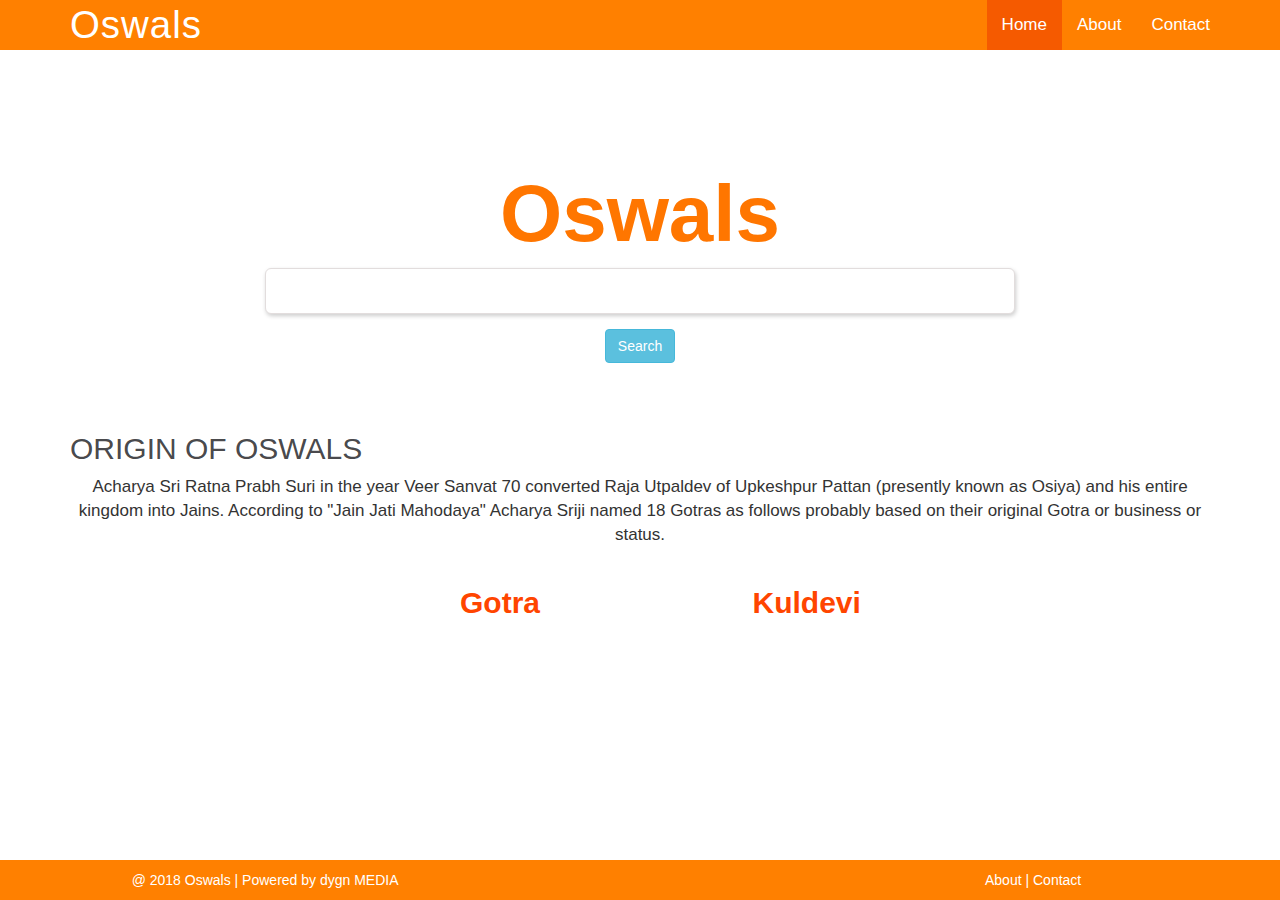
<file: index.html>
<!DOCTYPE>
<html lang="en">

<!-- head and link -->

<head>
	<title>Oswals</title>
	<!--link rel="icon" href="image/Swastika.png" type="image"-->
	<link href="css/bootstrap.min.css" rel="stylesheet" type="text/css">
	<link href="css/style.css" rel="stylesheet" type="text/css">
	<script src="https://ajax.googleapis.com/ajax/libs/jquery/1.12.4/jquery.min.js"></script>
	<script src="js/bootstrap.min.js"></script>

	<link href="https://fonts.googleapis.com/css?family=Roboto" rel="stylesheet">

 

<meta name="viewport" content="width=device-width, initial-scale=1">

</head>

<!-- Body of html -->

<body>

<!-- header and top navigation -->

<nav class="navbar navbar-inverse navbar-fixed-top">
  
  <div class="container">
  
    <div class="navbar-header">
  
      <button type="button" class="navbar-toggle collapsed" data-toggle="collapse" data-target="#navbar" aria-expanded="false" aria-controls="navbar">
  
        <span class="sr-only">Toggle navigation</span>
        <span class="icon-bar"></span>
        <span class="icon-bar"></span>
        <span class="icon-bar"></span>
  
      </button>
  
  <!-- Project Name written on top navigation header -->
      <a class="navbar-brand" href="index.html">Oswals</a>
  
    </div>
  
  <!-- Menu on Top navigation bar -->
    <div id="navbar" class="collapse navbar-collapse">
      
      <ul class="nav navbar-nav navbar-right">
       
       <li class="active"><a href="index.html" style="background-color: #f55a00">Home</a></li>
        <li><a href="about-us.html">About</a></li>
        <li><a href="#contact-us.html">Contact</a></li>
     
      </ul>
    </div>
  </div>
</nav>

<!-- new conainer -->
<div class="container first-cont">

	<h1 >Oswals</h1> <!-- First heading -->

<!-- Search Engine -->		
	<div class="form-group ">
		<div class="row">
			<div class="col-md-offset-2 col-md-8">
		   		<input type="text" class="form-control home_search input-lg" id="usr">
		   	</div>
		</div>
	</div>

	<button type="button" class="btn btn-info">Search</button>
</div>

<!-- breakrecord -->
<br>
<br>

<!-- Info about Oswals -->

<div class="container">
	<div class="paragraph">
		
		<h2 class="paragraph_head">ORIGIN OF OSWALS</h2>

		<p class="text-center" align="justify">Acharya Sri Ratna Prabh Suri in the year Veer Sanvat 70 converted Raja Utpaldev of Upkeshpur Pattan (presently known as Osiya) and his entire kingdom into Jains. According to "Jain Jati Mahodaya" Acharya Sriji named 18 Gotras as follows probably based on their original Gotra or business or status.</p>
	
	</div>
</div>


<!-- <a href="table.html">
                        <i class="pe-7s-note2"></i>
                        <p>Table List</p>
                    </a> -->

<br>
<div class="container gotra_kuldevi">
<div class="row">
	<div class="col-md-offset-4 col-md-3">
		<a href="Gotra page.html">Gotra</a>
	</div>
	<div class="col-md-5">
		<span style="text-align: right;"><a href="Kuldevi page.html">Kuldevi</a></span>
	</div>
</div>
</div>
<!-- footer section-->
<div class="footer">
	<div class="col-md-4 col-md-offset-1">
		<p>&#64; 2018 Oswals | Powered by <a href="https://www.dygnmedia.com/"> dygn <span>MEDIA</span></a></p>
	</div>
	<div class="col-md-offset-4 col-md-2 ">
		<p><a href="about-us.html">About  </a><a href="#contact-us.html">|    Contact</a></p>
</div>
</div>

</body>
</html>
</file>
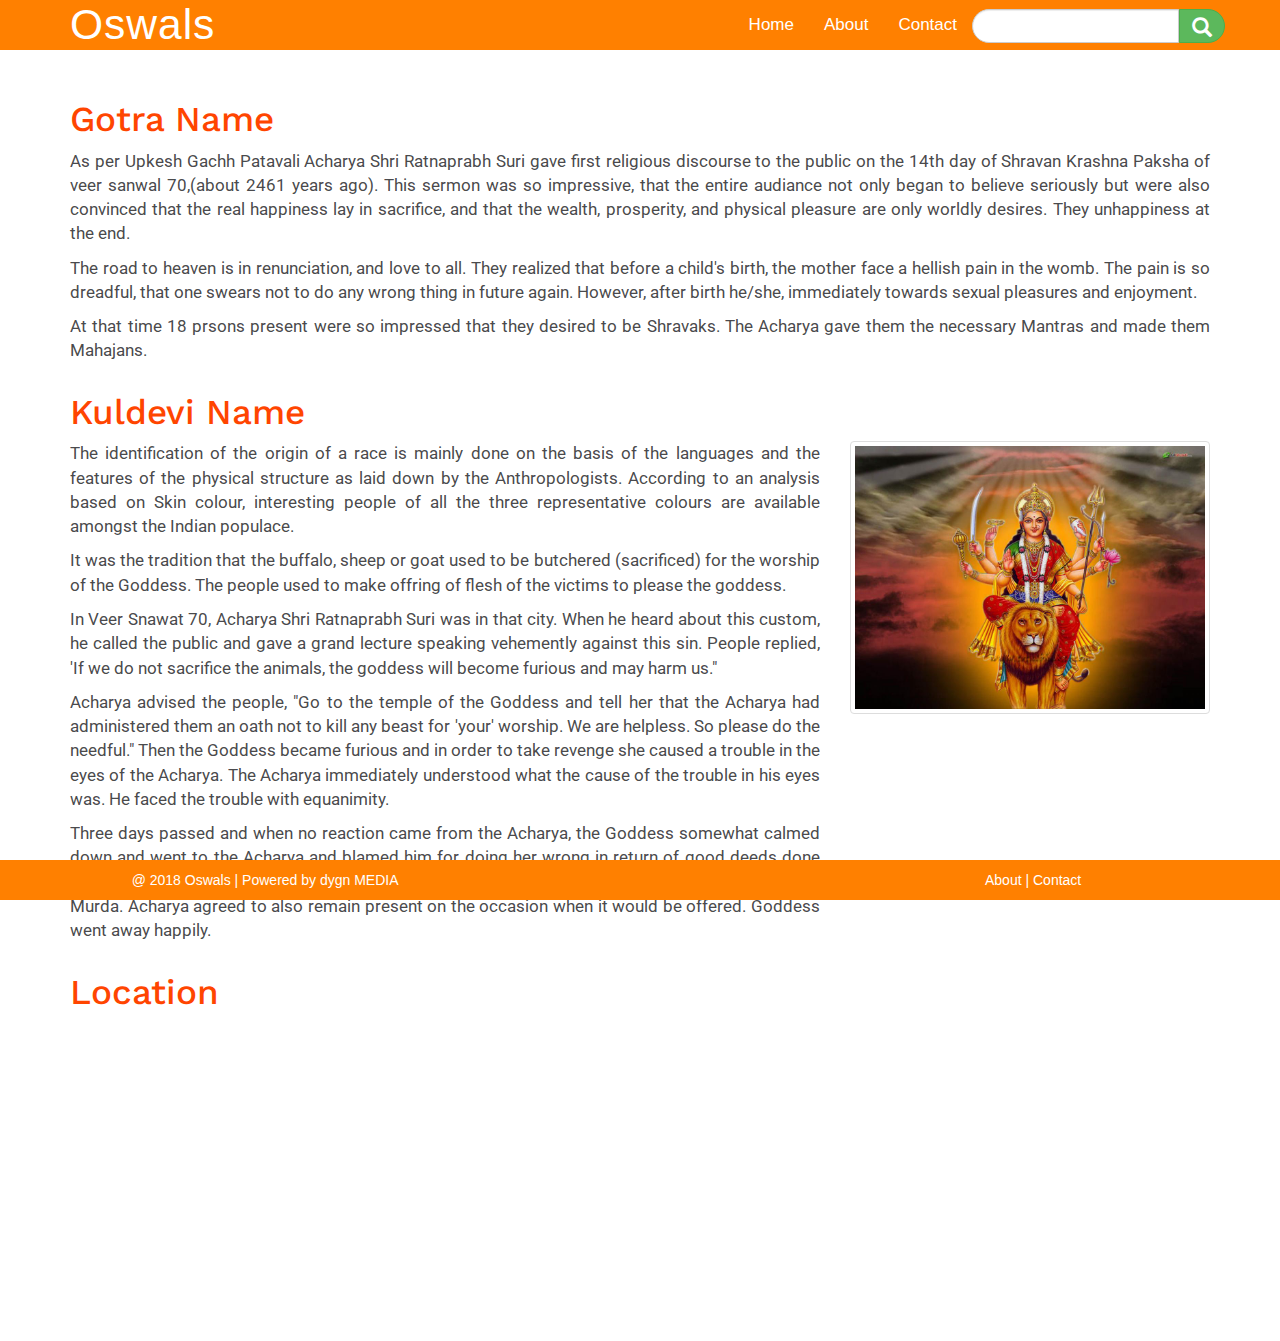
<file: Gotra page.html>
<!DOCTYPE>
<html lang="en">

<!-- head and link -->

<head>
	<title>Oswals</title>
	<!-- link rel="icon" href="image/Swastika.png" type="image" -->
	<link href="css/bootstrap.min.css" rel="stylesheet" type="text/css">
	<link href="css/style.css" rel="stylesheet" type="text/css">
	<script src="https://ajax.googleapis.com/ajax/libs/jquery/1.12.4/jquery.min.js"></script>
	<script src="js/bootstrap.min.js"></script>

  <link href="https://fonts.googleapis.com/css?family=Work+Sans" rel="stylesheet">
  <link href="https://fonts.googleapis.com/css?family=Roboto" rel="stylesheet">
</head>
 

<meta name="viewport" content="width=device-width, initial-scale=1">

</head>

<!-- Body of html -->

<body>

<!-- header and top navigation -->

<nav class="navbar navbar-inverse navbar-fixed-top">
  
  <div class="container">
  
    <div class="navbar-header">
  
      <button type="button" class="navbar-toggle collapsed" data-toggle="collapse" data-target="#navbar" aria-expanded="false" aria-controls="navbar">
  
        <span class="sr-only">Toggle navigation</span>
        <span class="icon-bar"></span>
        <span class="icon-bar"></span>
        <span class="icon-bar"></span>
  
      </button>
  
  <!-- Project Name written on top navigation header -->
      <a href="index.html" class="navbar-brand" href="#" style="font-size: 250%">Oswals</a>
    </div>

    <div class="mobile_search">
        <input type="text" class="form-control link_search_mobile">
        <input type="submit" name="" class="btn btn-success btn_link_mobile">
    </div>  

    <!-- <div style="width: 100%;float: left;">
      <div class="link_search_mobile">
        <input type="text" class="form-control" style="width: 80%;float: left;">
        <input type="submit" name="" class="btn btn-info" style="width: 20%;float: left;">
      </div>
    </div> -->
  
  <!-- Menu on Top navigation bar -->
    <div id="navbar" class="collapse navbar-collapse">
      
      <ul class="nav navbar-nav navbar-right">
       
       <li><a href="index.html">Home</a></li>
        <li><a href="about-us.html">About</a></li>
        <li><a href="#contact-us.html">Contact</a></li>
        <li class="form-group" style="margin-bottom: 0px">
              <input type="text" class="form-control link_search">
            </li>
            <li><button type="submit" class="btn btn-success btn_link "><span class="glyphicon glyphicon-search rounded-left"></span></button></li>
      </ul>
    </div>
  </div>
</nav>

<!--Gotra name heading-->
<div class="container">
  <div class="gotra_head">
    <h1>Gotra Name</h1>
  </div>
</div> 

<div class="container">
  <div class="gotra_content">
    <p>As per Upkesh Gachh Patavali Acharya Shri Ratnaprabh Suri gave first religious discourse to the public on the 14th day of Shravan Krashna Paksha of veer sanwal 70,(about 2461 years ago). This sermon was so impressive, that the entire audiance not only began to believe seriously but were also convinced that the real happiness lay in sacrifice, and that the wealth, prosperity, and physical pleasure are only worldly desires. They unhappiness at the end.</p> 
    <p>The road to heaven is in renunciation, and love to all. They realized that before a child's birth, the mother face a hellish pain in the womb. The pain is so dreadful, that one swears not to do any wrong thing in future again. However, after birth he/she, immediately towards sexual pleasures and enjoyment.</p>
    <p>At that time 18 prsons present were so impressed that they desired to be Shravaks. The Acharya gave them the necessary Mantras and made them Mahajans.
    </p>
</p>
  </div>
</div>

<!--Kuldevi name heading-->
<div class="container">
  <div class="kuldevi_head">
    <h3>Kuldevi Name</h3>
  </div>

    <!-- Kuldevi text and image -->
    <div class="row">
      <div class="col-md-8">
        <div class="Kuldevi_content">
        <p>The identification of the origin of a race is mainly done on the basis of the languages and the features of the physical structure as laid down by the Anthropologists. According to an analysis based on Skin colour, interesting people of all the three representative colours are available amongst the Indian populace.</p>
        <p>It was the tradition that the buffalo, sheep or goat used to be butchered (sacrificed) for the worship of the Goddess. The people used to make offring of flesh of the victims to please the goddess.</p> 
        <p> In Veer Snawat 70, Acharya Shri Ratnaprabh Suri was in that city. When he heard about this custom, he called the public and gave a grand lecture speaking vehemently against this sin. People replied, 'If we do not sacrifice the animals, the goddess will become furious and may harm us."</p>
        <p>Acharya advised the people, "Go to the temple of the Goddess and tell her that the Acharya had administered them an oath not to kill any beast for 'your' worship. We are helpless. So please do the needful."
        Then the Goddess became furious and in order to take revenge she caused a trouble in the eyes of the Acharya. The Acharya immediately understood what the cause of the trouble in his eyes was. He faced the trouble with equanimity.</p> 
        <p>Three days passed and when no reaction came from the Acharya, the Goddess somewhat calmed down and went to the Acharya and blamed him for doing her wrong in return of good deeds done by her. Acharya asked her what after all she wanted. Goddess replied that she wanted her Karda-Murda. Acharya agreed to also remain present on the occasion when it would be offered. Goddess went away happily.</p>
        </div>  
      </div>

      <div class="col-md-4">
        <img src="image/devi.jpg" class="img-thumbnail center img-responsive" alt="Kuldevi image" style="width: 100%">
      </div>

    </div>  
</div>

<!-- Map Location -->
<div class="container location">
  <h3>Location</h3>
  <div id="map" class="iframe-container" style="width: 100%;"><iframe src="https://www.google.com/maps/embed?pb=!1m14!1m8!1m3!1d13401.64007658545!2d79.0363736!3d21.0424759!3m2!1i1024!2i768!4f13.1!3m3!1m2!1s0x0%3A0x522080a3b1508ca4!2sDygn+Media+LLP!5e1!3m2!1sen!2sin!4v1531908959478" width="600" height="250" frameborder="0" style="border:0" allowfullscreen></iframe></div>
</div>


<!-- footer section-->

<div class="footer">
  <div class="col-md-4 col-md-offset-1">
    <p>&#64; 2018 Oswals | Powered by <a href="https://www.dygnmedia.com/"> dygn <span>MEDIA</span></a></p>
  </div>
  <div class="col-md-offset-4 col-md-2 ">
    <p><a href="about-us.html">About  </a><a href="#contact-us.html">|    Contact</a></p>
</div>
</div>


</body>
</html>
</file>
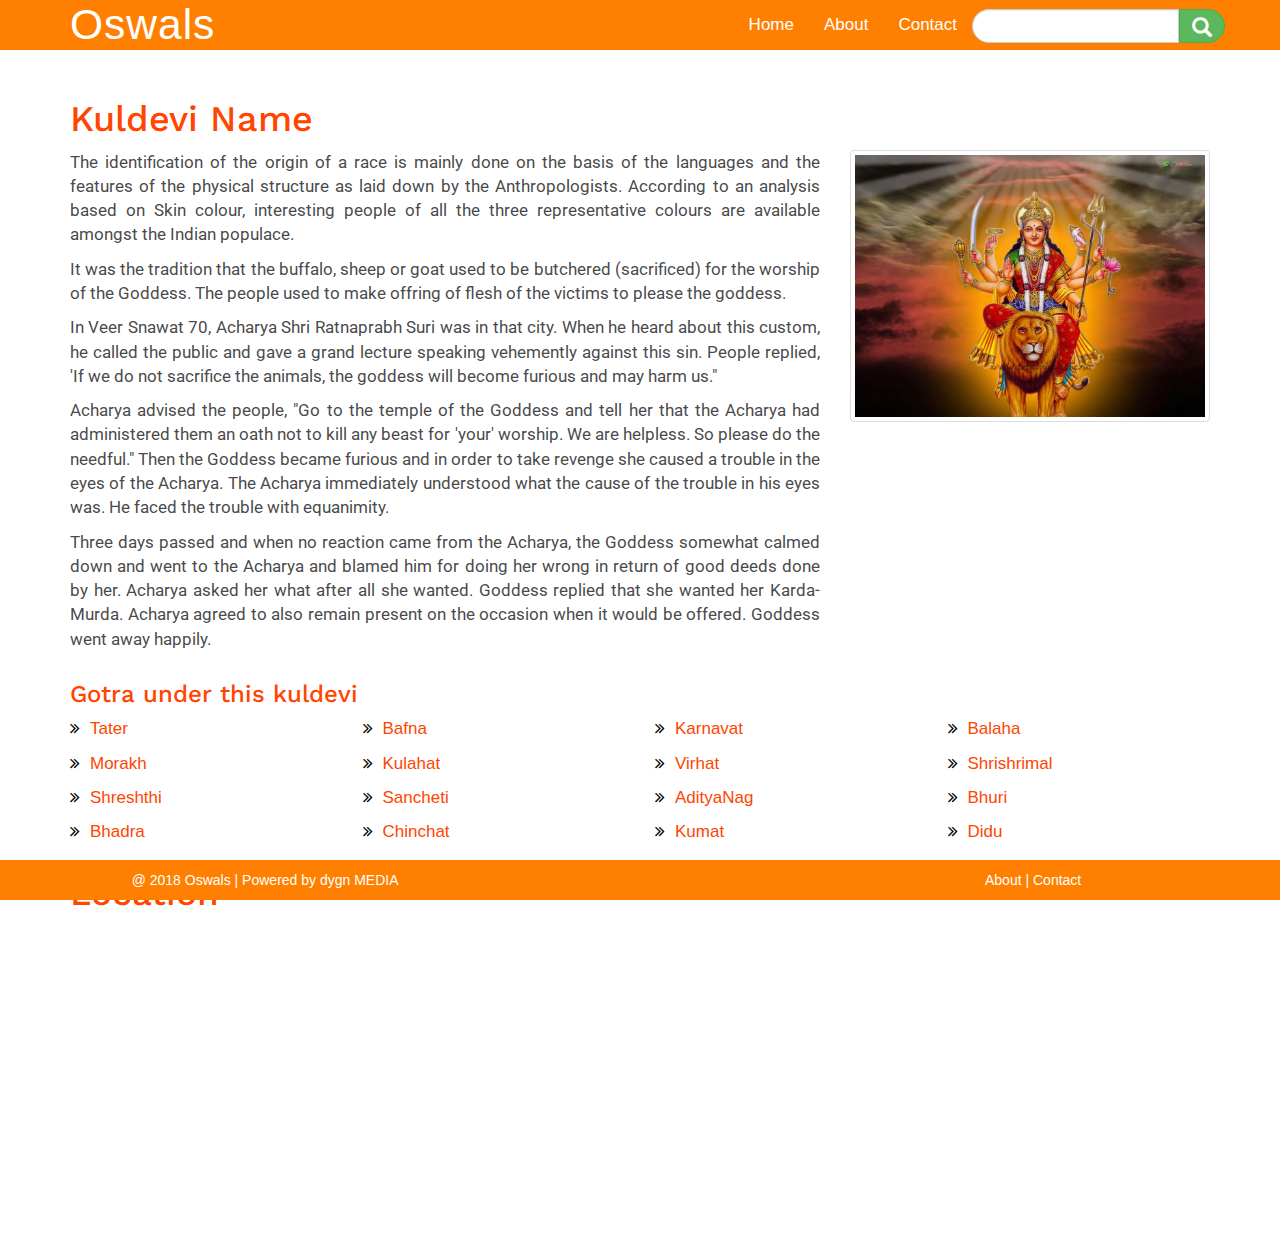
<file: Kuldevi page.html>
<!DOCTYPE>
<html lang="en">

<!-- head and link -->
<head>
  <title>Oswals</title>
  <!-- link rel="icon" href="image/Swastika.png" type="image" -->
  <link href="css/bootstrap.min.css" rel="stylesheet" type="text/css">
  <link href="css/style.css" rel="stylesheet" type="text/css">
  <script src="https://ajax.googleapis.com/ajax/libs/jquery/1.12.4/jquery.min.js"></script>
  <script src="js/bootstrap.min.js"></script>
  <link rel="stylesheet" href="https://cdnjs.cloudflare.com/ajax/libs/font-awesome/4.7.0/css/font-awesome.min.css">

  <link href="https://fonts.googleapis.com/css?family=Work+Sans" rel="stylesheet">
  <link href="https://fonts.googleapis.com/css?family=Roboto" rel="stylesheet">
</head>
 

<meta name="viewport" content="width=device-width, initial-scale=1">

</head>

<!-- Body of html -->

<body>

<!-- header and top navigation -->

<nav class="navbar navbar-inverse navbar-fixed-top">
  
  <div class="container">
  
    <div class="navbar-header">
  
      <button type="button" class="navbar-toggle collapsed" data-toggle="collapse" data-target="#navbar" aria-expanded="false" aria-controls="navbar">
  
        <span class="sr-only">Toggle navigation</span>
        <span class="icon-bar"></span>
        <span class="icon-bar"></span>
        <span class="icon-bar"></span>
  
      </button>
  
  <!-- Project Name written on top navigation header -->
      <a href="index.html" class="navbar-brand" href="#" style="font-size: 250%">Oswals</a>
  
    </div>
    <div class="mobile_search">
      <input type="text" class="form-control link_search_mobile">
      <input type="submit" name="" class="btn btn-success btn_link_mobile">
    </div>  
  <!-- Menu on Top navigation bar -->
    <div id="navbar" class="collapse navbar-collapse">
      
      <ul class="nav navbar-nav navbar-right">
       
       <li><a href="index.html">Home</a></li>
        <li><a href="about-us.html">About</a></li>
        <li><a href="#contact-us.html">Contact</a></li>
        <li class="form-group" style="margin-bottom: 0px">
              <input type="text" class="form-control link_search">
            </li>
            <li><button type="submit" class="btn btn-success btn_link "><span class="glyphicon glyphicon-search rounded-left"></span></button></li>
      </ul>
    </div>
  </div>
</nav>  

<!--Kuldevi name heading-->
<div class="container">
  <div class="kuldevi_head2">
    <h1>Kuldevi Name</h1>
  </div>

    <!-- Kuldevi text and image -->
    <div class="row">
      <div class="col-md-8 Kuldevi_content">
        <p>The identification of the origin of a race is mainly done on the basis of the languages and the features of the physical structure as laid down by the Anthropologists. According to an analysis based on Skin colour, interesting people of all the three representative colours are available amongst the Indian populace.</p>
        <p>It was the tradition that the buffalo, sheep or goat used to be butchered (sacrificed) for the worship of the Goddess. The people used to make offring of flesh of the victims to please the goddess.</p> 
        <p> In Veer Snawat 70, Acharya Shri Ratnaprabh Suri was in that city. When he heard about this custom, he called the public and gave a grand lecture speaking vehemently against this sin. People replied, 'If we do not sacrifice the animals, the goddess will become furious and may harm us."</p>
        <p>Acharya advised the people, "Go to the temple of the Goddess and tell her that the Acharya had administered them an oath not to kill any beast for 'your' worship. We are helpless. So please do the needful."
        Then the Goddess became furious and in order to take revenge she caused a trouble in the eyes of the Acharya. The Acharya immediately understood what the cause of the trouble in his eyes was. He faced the trouble with equanimity.</p> 
        <p>Three days passed and when no reaction came from the Acharya, the Goddess somewhat calmed down and went to the Acharya and blamed him for doing her wrong in return of good deeds done by her. Acharya asked her what after all she wanted. Goddess replied that she wanted her Karda-Murda. Acharya agreed to also remain present on the occasion when it would be offered. Goddess went away happily.</p> 
      </div>

      <div class="col-md-4">
        <img src="image/devi.jpg" class="img-thumbnail center img-responsive" alt="Kuldevi image" style="width: 100%">
      </div>

    </div>  
</div>

<!--List of Gotras-->
<div class="container">
  <div class="gotra_head2">
    <h3>Gotra under this kuldevi</h3>
    <div class="row">
      <div class="col-sm-3" style="margin-bottom: 10px;">
        <i class="fa fa-angle-double-right"></i><a href="#Tater">Tater</a>
      </div>

      <div class="col-sm-3" style="margin-bottom: 10px;">
        <i class="fa fa-angle-double-right"></i><a href="#Bafna">Bafna</a>
      </div>
      
      <div class="col-sm-3" style="margin-bottom: 10px;">
        <i class="fa fa-angle-double-right"></i><a href="#Karnavat">Karnavat</a>
      </div>
      
      <div class="col-sm-3" style="margin-bottom: 10px;">
        <i class="fa fa-angle-double-right"></i><a href="#Balaha">Balaha</a>
      </div>
      
      <div class="col-sm-3" style="margin-bottom: 10px;">
        <i class="fa fa-angle-double-right"></i><a href="#Morakh">Morakh</a>
      </div>
      <div class="col-sm-3" style="margin-bottom: 10px;">
        <i class="fa fa-angle-double-right"></i><a href="#Kulahat">Kulahat</a>
      </div>
      <div class="col-sm-3" style="margin-bottom: 10px;">
        <i class="fa fa-angle-double-right"></i><a href="#Virhat">Virhat</a>
      </div>
      <div class="col-sm-3" style="margin-bottom: 10px;">
        <i class="fa fa-angle-double-right"></i><a href="#Shrishrimal">Shrishrimal</a>
      </div>

      <div class="col-sm-3" style="margin-bottom: 10px;">
        <i class="fa fa-angle-double-right"></i><a href="#Shreshthi">Shreshthi</a>
      </div>
      <div class="col-sm-3 style="margin-bottom: 10px;">
        <i class="fa fa-angle-double-right"></i><a href="#Sancheti">Sancheti</a>
      </div>
      <div class="col-sm-3" style="margin-bottom: 10px;">
        <i class="fa fa-angle-double-right"></i><a href="#AdityaNag">AdityaNag</a>
      </div>
      <div class="col-sm-3" style="margin-bottom: 10px;">
       <i class="fa fa-angle-double-right"></i><a href="#Bhuri">Bhuri</a>
      </div>
      <div class="col-sm-3" style="margin-bottom: 10px;">
        <i class="fa fa-angle-double-right"></i><a href="#Bhadra">Bhadra</a>
      </div>
      <div class="col-sm-3" style="margin-bottom: 10px;">
        <i class="fa fa-angle-double-right"></i><a href="#Chinchat">Chinchat</a>
      </div>
      <div class="col-sm-3" style="margin-bottom: 10px;">
        <i class="fa fa-angle-double-right"></i><a href="#Kumat">Kumat</a>
      </div>
      <div class="col-sm-3" style="margin-bottom: 10px;">
        <i class="fa fa-angle-double-right"></i><a href="#Didu">Didu</a>
      </div>
      
    </div>
  </div>
</div> 

<!-- Map Location -->
<div class="container location">
  <h3>Location</h3>
  <div id="map" class="iframe-container" style="width: 100%;"><iframe src="https://www.google.com/maps/embed?pb=!1m14!1m8!1m3!1d13401.64007658545!2d79.0363736!3d21.0424759!3m2!1i1024!2i768!4f13.1!3m3!1m2!1s0x0%3A0x522080a3b1508ca4!2sDygn+Media+LLP!5e1!3m2!1sen!2sin!4v1531908959478" width="600" height="250" frameborder="0" style="border:0" allowfullscreen></iframe></div>
</div>


<!-- footer section-->

<div class="footer">
  <div class="col-md-4 col-md-offset-1">
    <p>&#64; 2018 Oswals | Powered by <a href="https://www.dygnmedia.com/"> dygn <span>MEDIA</span></a></p>
  </div>
  <div class="col-md-offset-4 col-md-2 ">
    <p><a href="about-us.html">About  </a><a href="#contact-us.html">|    Contact</a></p>
</div>
</div>


</body>
</html>
</file>
<file: css/style.css>
/* css style for html #f55a00*/
body {
  margin: 0;
  
  
  font-size: 17px;

/* Navigation and Menu sytle */

}
.navbar-inverse{
  background-color:   #FF8000;
  border-color: white;
}
.navbar-inverse .navbar-brand{
  color: white;
    letter-spacing: 1px;
    font-size: 3vw 
}
.navbar-inverse .navbar-nav>li>a {
    color: white;
}

.navbar-inverse .navbar-nav>li>a:hover{
  background-color: #f55a00;
}
/* Container of heading and search button */

.first-cont{
  margin-top: 150;
  text-align: center;
}
.first-cont h1 {
  font-size: 80px;
  color: #ff7600;
  text-align: center;
  font-weight: bold
  
}

.home_search {
  box-shadow: 1px 2px 4px rgba(0, 0, 0, 0.2);
  border-color: #e2dddd;
}
.home_search:hover{
  box-shadow: 2px 3px 5px rgba(0, 0, 0, 0.3);
}

.btn-info:hover{
  color: black; 
}

/* Media query for mobile responsive view */
@media (min-width: 667px;)
{
  .heading{
    margin-top: 0px;
  }
  .search{
    width: 70%;
    margin-left: 50px;

  }
}
  @media (max-width: 767px){
    .btn_link, .link_search{
      display: none;
    }
    .btn_link{
      position: absolute;
      left: 52px; 
    }

}
}

/* Paragraph style */

.paragraph{
  font-family: 'Roboto', sans-serif;
  color: #3e3e42f5;
  text-align: center;
}

.paragraph_head{
  font-size: 30px;
  font-family: 'Work Sans', sans-serif;
  color: #3e3e42f5;
}

p {
    margin: 0 0 10px;
}

.gotra_kuldevi {
  padding-bottom: 100px;
  font-size: 30px;
  font-weight: bold;
}

..gotra_kuldevi > a{
  text-decoration: none;
  color:orangered;
}



/* Footer style */
.footer {
  left: 0px;
  bottom: 0px;
  width: 100%;
  color: white;
  background-color:   #FF8000;
  position: fixed;   
  font-size: 14px;
}
.footer p {
  color: white;
  margin-bottom: 0px;
  padding: 10px;
  /*text-align: center;*/
}
.footer p > a{
  color: white;
  text-decoration: none;
}
.footer p > span{
  font-size: 10px;
}
/**********************************/
/* Gotra page Style */
/**********************************/

.link_search {
  margin-top: 9;
  width: 100%;
  border-radius: 50px 0 0 50px;
}

.btn_link{
  margin-top: 9;
  border-radius: 0 50px 50px 0;
  font-size: 20px;
}

.gotra_head {
  margin-top: 100;
  color: orangered;
  font-family: 'Work Sans', sans-serif;
}

.kuldevi_head, .location{
  color: orangered;
  font-family: 'Work Sans', sans-serif;

}
.center {
    display: block;
    margin-left: auto;
    margin-right: auto;
        width: 20%;
  }
.gotra_content,.Kuldevi_content, .gotra list{
      color: #3e3e42f5;
      font-size: 100%;
      font-family: 'Roboto', sans-serif;
      text-align: justify;
}

.iframe-container{
    position: relative;
    width: 100%;
    padding-bottom: 70px; /* Ratio 16:9 ( 100%/16*9 = 56.25% ) */
}
.iframe-container > *{
    display: block;
    /*height: 100%;*/
    width: 100%;
}
.gotra_head h1, .kuldevi_head h1,.gotra_head h3, .kuldevi_head h3,.kuldevi_head2 , .location h3 {
  font-size: 35px;
}

/**********************/
/* Kuldevi page style */
/**********************/

.kuldevi_head2 {
  margin-top: 100;  
  color: orangered;
  font-family: 'Work Sans', sans-serif;
}

.gotra_head2, .location{
  color: orangered;
  font-family: 'Work Sans', sans-serif; 
  text-decoration: none;
}
  
}
.gotra_head2 h3 {
  font-size: 35px;
}

.Kuldevi_content {
  text-align: justify;
  color: #3e3e42f5
  font-family: 'Roboto', sans-serif;
}

 a{
  color: orangered;
  font-family: 'Quicksand', sans-serif;
 }


.symbol a< i {
  color: black;
  text-decoration: none;
}

.gotra_head2 i {
  color: black;
  margin-right: 10px;
}

.link_search_mobile, .btn_link_mobile {
  display: none;
}

@media (max-width: 767px){
  .link_search_mobile {
    display: block;
    width: 80%;
    border-radius: 50px 0 0 50px;
    float: left;
  } 
  .btn_link_mobile{
    display: block;
    width: 20%
    border-radius: 0 50px 50px 0;
    /*padding-bottom: 10px;*/
    float: left;
  }
}

@media (min-width: 767px){
.mobile_search{
  display: none;
}
}
</file>
